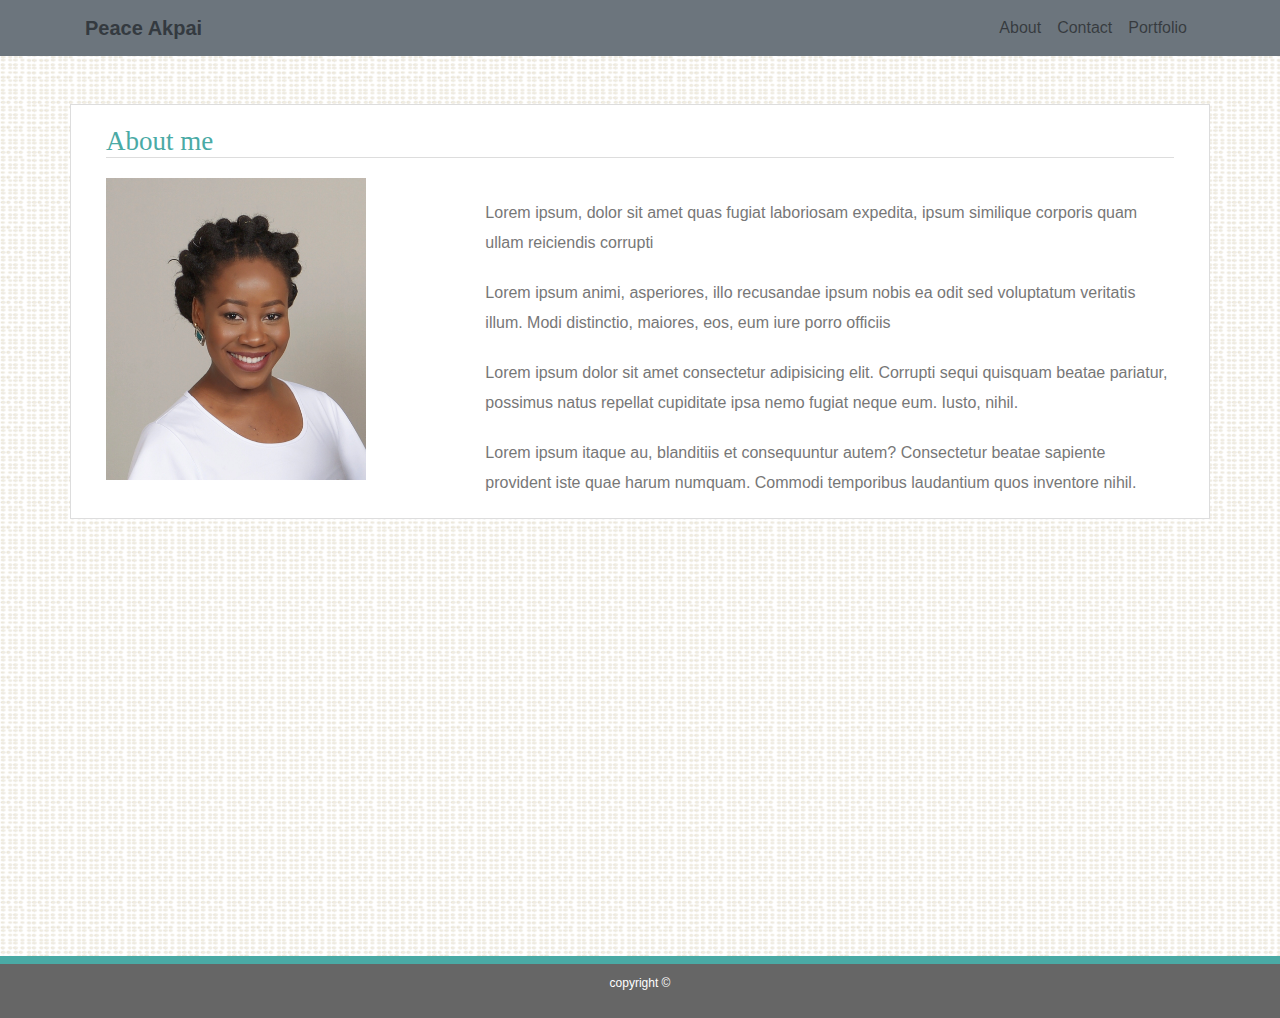
<file: index.html>
<!DOCTYPE html>
<html>
    <head>
            <meta charset="UTF-8" />
            <meta name="viewport" content="width=device-width, initial-scale=1.0">
            <title>Peace Akpai</title>
            <link rel="stylesheet" href="https://stackpath.bootstrapcdn.com/bootstrap/4.3.1/css/bootstrap.min.css" integrity="sha384-ggOyR0iXCbMQv3Xipma34MD+dH/1fQ784/j6cY/iJTQUOhcWr7x9JvoRxT2MZw1T" crossorigin="anonymous">
            <link rel="stylesheet" type="text/css" href="assets/style.css">

    </head>
    <body>
        <nav class="navbar navbar-expand-md navbar-light bg-secondary">
            <div class="container">
                <div class="mx-auto order-0">
                    <a class="navbar-brand mx-auto text-dark font-weight-bold" href="#">Peace Akpai</a>
                    <button class="navbar-toggler" type="button" data-toggle="collapse" data-target=".dual-collapse2">
                        <span class="navbar-toggler-icon"></span>
                    </button>
                </div>
                             
                
                <div class="navbar-collapse collapse w-100 order-3 dual-collapse2">
                    <ul class="navbar-nav ml-auto">
                        <li class="nav-item">
                            <a class="nav-link" href="index.html">About</a>
                        </li>
                        <li class="nav-item">
                            <a class="nav-link" href="contact.html">Contact</a>
                        </li>
                        <li class="nav-item">
                            <a class ="nav-link" href="portfolio.html">Portfolio</a>
                        </li>
                    </ul>
                </div>
            </div>
        </nav>
        <div class="my-wrapper">
            <br> <br>
            <div class="container main-box">
                <div class="row">
                    <div class="col-sm-12">
                        <h2>About me</h2>
                    </div>
                </div>
                <div class="row">
                    <div class="col-lg-4 col-md-5 col-sm-12 col-xs-12">
                        <img src="assets/img/profile.jpg" width="260"alt = "Peace Profile Pic">
                    </div>
                
                    <div class="col-lg-8 col-md-7 col-sm-12 col-xs-12">
                        <p>Lorem ipsum, dolor sit amet quas fugiat laboriosam expedita, ipsum similique corporis quam ullam reiciendis corrupti </p>
                        <p>Lorem ipsum animi, asperiores, illo recusandae ipsum nobis ea odit sed voluptatum veritatis illum. Modi distinctio, maiores, eos, eum iure porro officiis </p>
                        <p>Lorem ipsum dolor sit amet consectetur adipisicing elit. Corrupti sequi quisquam beatae pariatur, possimus natus repellat cupiditate ipsa nemo fugiat neque eum. Iusto, nihil.</p>
                        <p>Lorem ipsum  itaque au, blanditiis et consequuntur autem? Consectetur beatae sapiente provident iste quae harum numquam. Commodi temporibus laudantium quos inventore nihil.</p>
                    </div>
                </div>
            </div>

        </div>
        <div class="footer">
            <p>copyright &#169</p>
        </div>

    </body>
<html>
</file>
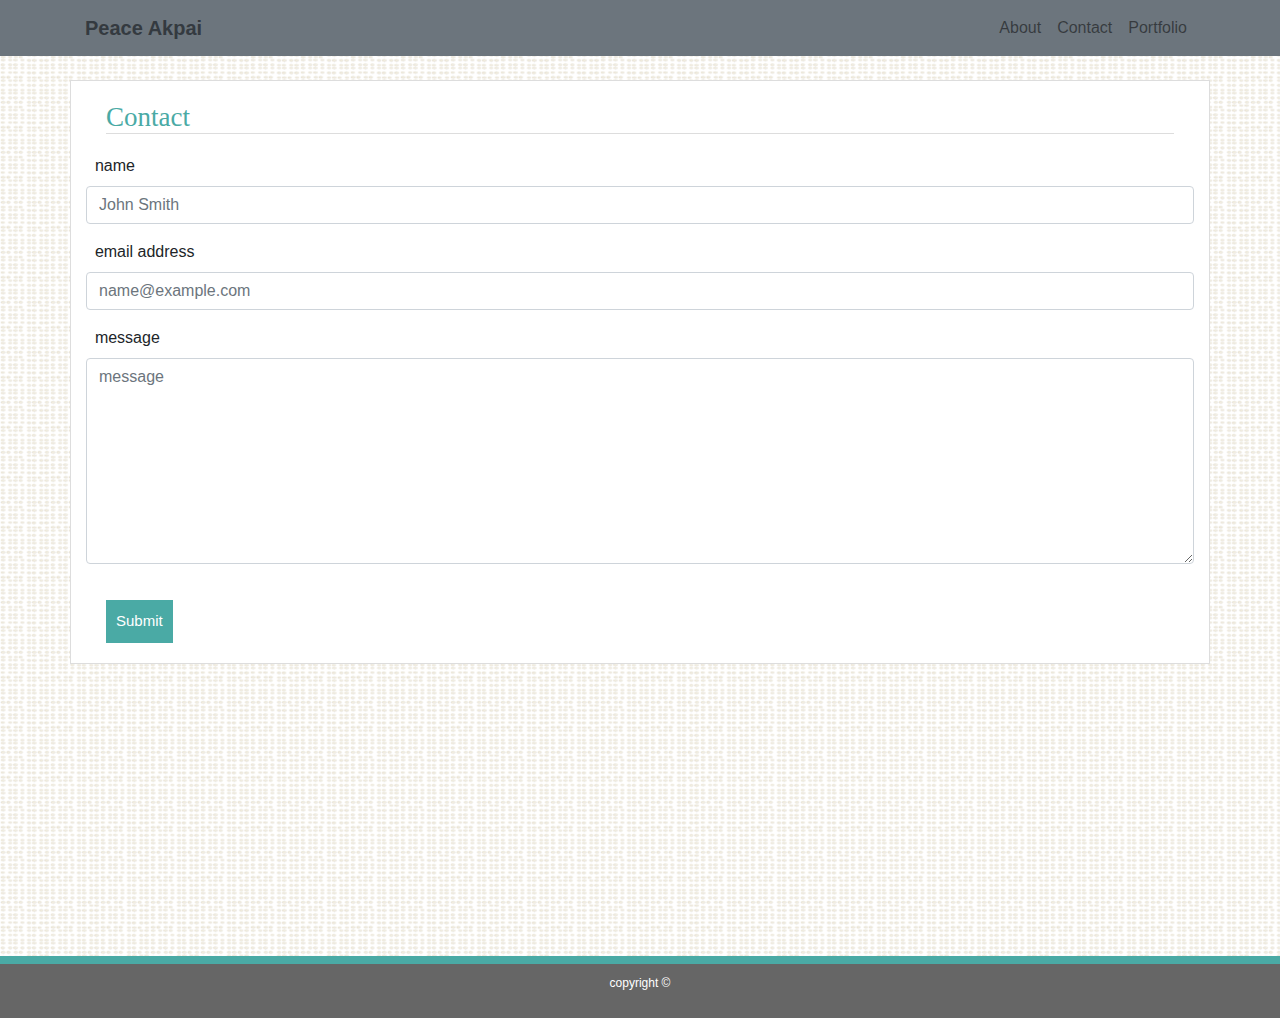
<file: contact.html>
<!DOCTYPE html>
<html>
    <head>
        <title>Contact Peace Akpai</title>
        <meta charset="UTF-8" />
        <meta name="viewport" content="width=device-width, initial-scale=1.0">
        <link rel="stylesheet" href="https://stackpath.bootstrapcdn.com/bootstrap/4.3.1/css/bootstrap.min.css" integrity="sha384-ggOyR0iXCbMQv3Xipma34MD+dH/1fQ784/j6cY/iJTQUOhcWr7x9JvoRxT2MZw1T" crossorigin="anonymous">
        <link rel="stylesheet" type="text/css" href="assets/style.css">
    </head>
    <body>
        <nav class="navbar navbar-expand-md navbar-light bg-secondary">
            <div class="container">
                <div class="mx-auto order-0">
                    <a class="navbar-brand mx-auto text-dark font-weight-bold" href="#">Peace Akpai</a>
                    <button class="navbar-toggler" type="button" data-toggle="collapse" data-target=".dual-collapse2">
                        <span class="navbar-toggler-icon"></span>
                    </button>
                </div>
                             
                
                <div class="navbar-collapse collapse w-100 order-3 dual-collapse2">
                    <ul class="navbar-nav ml-auto">
                            <li class="nav-item">
                                <a class="nav-link" href="index.html">About</a>
                            </li>
                            <li class="nav-item">
                                <a class="nav-link" href="contact.html">Contact</a>
                            </li>
                            <li class="nav-item">
                                <a class ="nav-link" href="portfolio.html">Portfolio</a>
                            </li>
                    </ul>
                </div>
            </div>
        </nav>
        <div class="my-wrapper">
            <br>
            <div class="container main-box">
                <div class="row">
                    <div class="col-12 col-lg-12 col-md-12 col-sm-12">
                        <h2>Contact</h2>
                    </div>
                </div>
                <div class="row">
                    <div class="col-xs-12 col-lg-12 col-md-12 col-sm-12">
                        <form>
                            <div class="form-group">
                                <label for="exampleFormControlInput1"> &nbsp name </label>
                                <input type="text" class="form-control" id="exampleFormControlInput1" placeholder="John Smith">
                            </div>
                            <div class="form-group">
                                <label for="exampleFormControlInput1">&nbsp email address</label>
                                <input type="email" class="form-control" id="exampleFormControlInput1" placeholder="name@example.com">
                            </div>
                                        
                            <div class="form-group">
                                <label for="exampleFormControlTextarea1">&nbsp message</label>
                                <textarea class="form-control" id="exampleFormControlTextarea1" rows="8"placeholder = "message"></textarea>
                            </div>
                        </form>
                        <input type="submit" class = "button-control submit" value= "Submit">
                    </div>
                </div>
            </div>    
        </div>
        <div class="footer">
            <p>copyright &#169</p>
        </div>
    </body>
</html>
</file>
<file: assets/style.css>
*{box-sizing: border-box}
html,body{
    background-image: url("img/dynamic.jpg");
    margin: 0%;
    height: 100%;
}

nav a:hover{
    background-color: #4aaaa5;

}

.my-wrapper{
    min-height: 100%;
}
.main-box{
    background-color: #ffffff;
    border:solid 1px #dddddd;
    margin:auto;

}
h2{
    color: #4aaaa5;
    font-family: Georgia, 'Times New Roman', Times, serif;
    margin: 20px;
    font-size: 27px;
    border-bottom: solid 1px #dddddd;
}
.main-box img{
    margin-left: 20px;
}

.main-box p{color: #777777;
    font-family: Arial, Helvetica, sans-serif;
    margin: 20px;
    line-height: 30px;

}

/**
 * contact Form
 **/
 .footer{
    font-size: 12px;
    background-color: #666666;
    width: 100%;
    text-align: center;
    color: #ffffff;
    border-top: 8px solid #4aaaa5;
    position: relative;
    padding: 10px;
 }


.button-control{
    background-color: #4aaaa5;
    color: #ffffff;
    text-align: center;
    margin: 20px;
    padding: 10px;
    font-family: Arial, Helvetica, sans-serif;
    font-size: 15px; 
    border: none;   
}

.button-control:hover{opacity: 0.7;
    cursor: pointer;
    
}

/**
 * Portfolio
 **/

 .box :hover {opacity: 0.7}


 .box1{
     height: 200px;
     border:solid 3px #dddddd;
     background:url("img/taboo.jpg");
     background-repeat: no-repeat;
     background-size: cover;
     cursor: pointer;
 }
 
 .box2{
    height: 200px;
    border:solid 3px #dddddd;
    background:url("img/jenger.jpg");
    background-repeat: no-repeat;
    background-size: cover;
    cursor: pointer;
 }
 .box3{
    height: 200px;
    border:solid 3px #dddddd;
    background:url("img/trivia.jpg");
    background-repeat: repeat;
    background-size: contain;
    cursor: pointer;

 }
 .box4{
    height: 200px;
    border:solid 3px #dddddd;
    background:url("img/apples.jpg");
    background-repeat: no-repeat;
    background-size: cover;
    cursor: pointer;
 }
.box5{
    height: 200px;
    border:solid 3px #dddddd;
    background:url("img/rock.jpg");
    background-repeat: repeat;
    background-size: contain;
    cursor: pointer;
 }
.box6{
    height: 200px;
    border:solid 3px #dddddd;
    background:url("img/Uno.jpg");
    background-repeat: no-repeat;
    background-size: cover;
    cursor: pointer;

 }

 .box1 a{
     color: #ffffff;
     font-family: Arial, Helvetica, sans-serif;
     padding:6px;
     background-color: #4aaaa5;
     text-align: center;
     text-decoration-line: none;
     font-size: 18px; 
     margin-top:45%;
     display:block;
    }

 .box2 a{
    color: #ffffff;
    font-family: Arial, Helvetica, sans-serif;
    padding:6px;
    background-color: #4aaaa5;
    text-align: center;
    text-decoration-line: none;
    font-size: 18px;
    display:block;
    margin-top: 45%;  
 }

 .box3 a{
    color: #ffffff;
    font-family: Arial, Helvetica, sans-serif;
    padding:6px;
    background-color: #4aaaa5;
    text-align: center;
    text-decoration-line: none;
    font-size: 18px;
    display:block;
    margin-top: 45%;  
}

.box4 a{
    color: #ffffff;
    font-family: Arial, Helvetica, sans-serif;
    padding:6px;
    background-color: #4aaaa5;
    text-align: center;
    text-decoration-line: none;
    font-size: 18px;
    display:block;
    margin-top: 45%;  
}
.box5 a{
    color: #ffffff;
    font-family: Arial, Helvetica, sans-serif;
    padding:6px;
    background-color: #4aaaa5;
    text-align: center;
    text-decoration-line: none;
    font-size: 18px;
    display:block;
    margin-top: 45%;  
}
.box6 a{
    color: #ffffff;
    font-family: Arial, Helvetica, sans-serif;
    padding:6px;
    background-color: #4aaaa5;
    text-align: center;
    text-decoration-line: none;
    font-size: 18px;
    display:block;
    margin-top: 45%;  
}

@media screen and (max-width:767px){
.box1, .box2, .box3, .box4, .box5,.box6{
    margin-bottom: 15%
}
}
</file>
